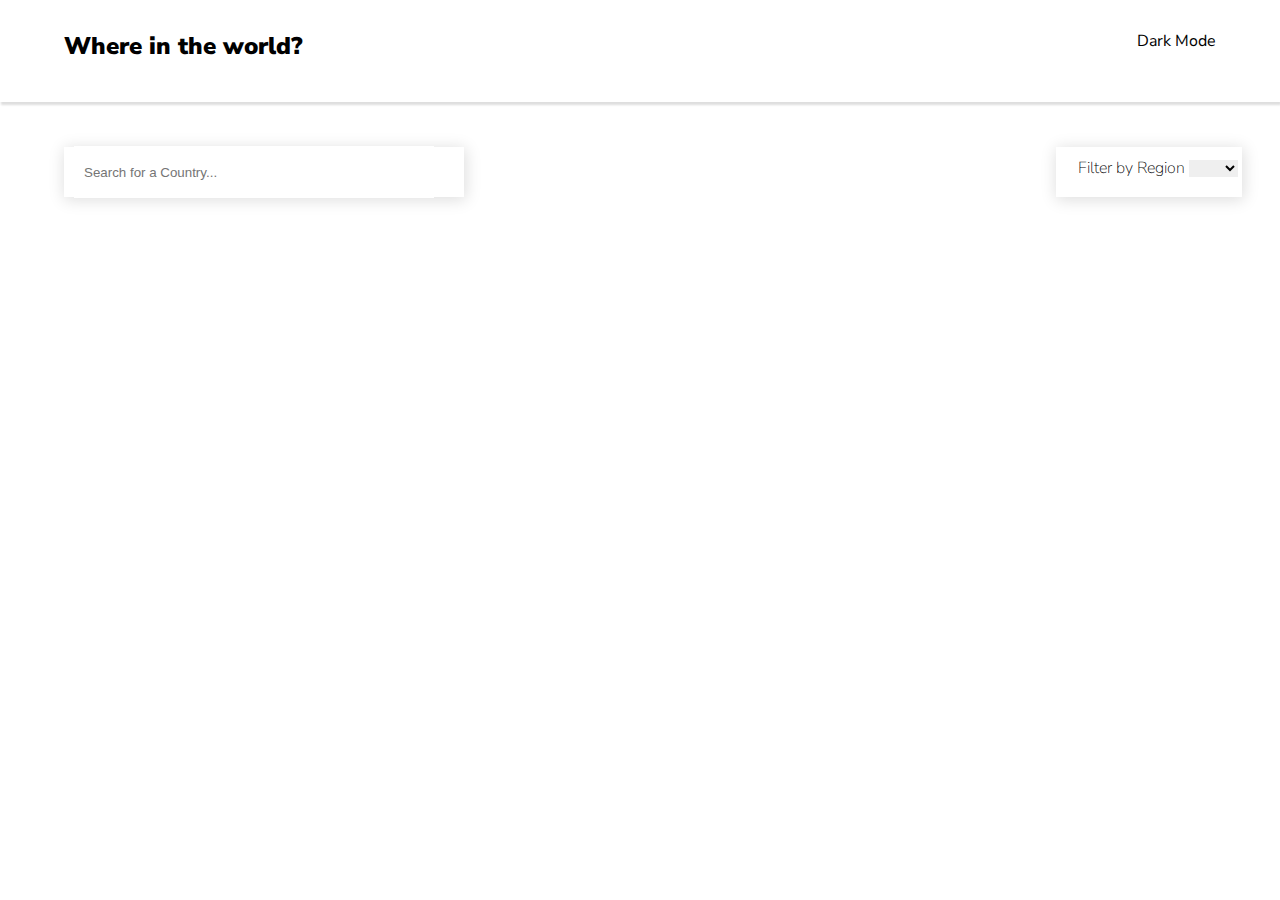
<file: index.html>
<!DOCTYPE html>
<html lang="en">
<head>
  <meta name="description" content="this is a website, where you can find all country's data">
  <meta charset="UTF-8">
  <meta name="viewport" content="width=device-width, initial-scale=1.0">
  <title>Rest Contries API</title>
  <link href="https://fonts.googleapis.com/css?family=Nunito+Sans:200,300,regular,500,600,700,800" rel="stylesheet" />
  <link rel="stylesheet" href="style.css">
  <link rel="stylesheet" href="https://cdnjs.cloudflare.com/ajax/libs/font-awesome/6.5.2/css/all.min.css" integrity="sha512-SnH5WK+bZxgPHs44uWIX+LLJAJ9/2PkPKZ5QiAj6Ta86w+fsb2TkcmfRyVX3pBnMFcV7oQPJkl9QevSCWr3W6A==" crossorigin="anonymous" referrerpolicy="no-referrer" />
  <script src="script.js" defer></script>
</head>
<body>
  <header>
  <div class="div-container">
  <div class="div-content">
  <h2 class="title">Where in the world?</h2>
  <p class="light-mode"><i class="fa-regular fa-moon"></i>&nbsp;&nbsp;Dark Mode</p>
  </div>
</div>
</header>
<section>
  
  <div class="input-box">
  
    <div><i class="fa fa-search" aria-hidden="true"></i></div>
 <div><input type="text" id="main-input" placeholder="Search for a Country..."></div>

</div>
  <div class="drop-down">
    <label class="country-label" for="country">Filter by Region</label>
    <select id="country">
      <option></option>
      <option>India</option>
      <option>Pak</option>
     
    </select>
  

  </div>
</section>

<main class="main-content">
<!-- <content class="country"> -->



</main>

</body>
</html>
</file>
<file: style.css>
*{
  box-sizing: border-box;
  margin: 0;
  padding: 0;
}

body{
  font-family: Nunito Sans,sans-serif;
}

.div-content{
  display: flex;
  justify-content: space-between;
  max-width: 90vw;
  margin: 16px auto;
  margin-top: 30px;
}
.div-container{
  max-width: 100vw;
  box-shadow: 1px 3px 2px rgb(222, 222, 222);
  min-height: 8vh;
}
.title{
  font-weight: 900;
}
.fa-search{
color: #a8a3a3;

}

section{
  display:flex;
  justify-content: space-between;
}

.input-box{
  width: 400px ;
  box-shadow: 1px 2px 15px 1px rgb(222, 222, 222);
  height: 50px;
  font-weight: 100;
  margin: 5vh 5vw;
  padding-left: 10px;
  display: flex;
  justify-content: flex-start;
  align-items: center;

}

.input-box input{
 padding: 10px;
  border: none;
  width: 360px;
  height: 52px;
  /* background-color: #af3737; */
}

.drop-down{
  margin: 16px ;
  width: 186px ;
  box-shadow: 1px 2px 15px 1px rgb(222, 222, 222);
  min-height: 30px;
  height: 50px;
  font-weight: 100;
  margin: 5vh 3vw 5vw 0;
  padding: 10px 0px 10px 22px;
}
/* 
.country{
  display: flex;
  flex-wrap: wrap;
} */

#country{

  border: none;
}
.card{
  height: 320px;
  padding-bottom: 20px;
  max-width: 250px;
  box-shadow: 1px 2px 15px 1px rgb(222, 222, 222);
  text-decoration: none;
  color: inherit;
  display: flex;
  flex-wrap: wrap;
  gap: 1vw;
  margin-bottom: 22px;

}

.country-image{
  border-radius: 50px;
  height: 50%;
  width: 100%;
}
.country-image img{
  width:100%;
  height: 100%;
  border-radius: 5px 5px 0 0;
  
}

.country-info{
  height: 50%;
  width: 100%;
  margin-top: -10px;
}

.country-name{
  font-weight: 700;
}

.main-content{
  margin: 0 4vw;
  display: flex;
  flex-wrap: wrap;
  justify-content: space-around;
  gap: 40px;
}
#loading {
  position: fixed;
  display: block;
  width: 100%;
  height: 100%;
  top: 0;
  left: 0;
  text-align: center;
  opacity: 0.7;
  background-color: #fff;
  z-index: 99;
}

#loading-image {
  position: absolute;
  top: 100px;
  left: 240px;
  z-index: 100;
}

@media(max-width:700px) {

  section{
   flex-direction: column;
   flex-wrap: wrap;
 
  }
.input-box{
width: 85vw;
min-height: 55px;
}


.input-box input{ 
   width: 70vw;

 }

.country-label{
  font-size: 0.9rem;
  color: black;
}
.drop-down{
  margin-top: -2vw;
  margin-left: 5vw;
  max-width: 185px;

}

}
</file>
